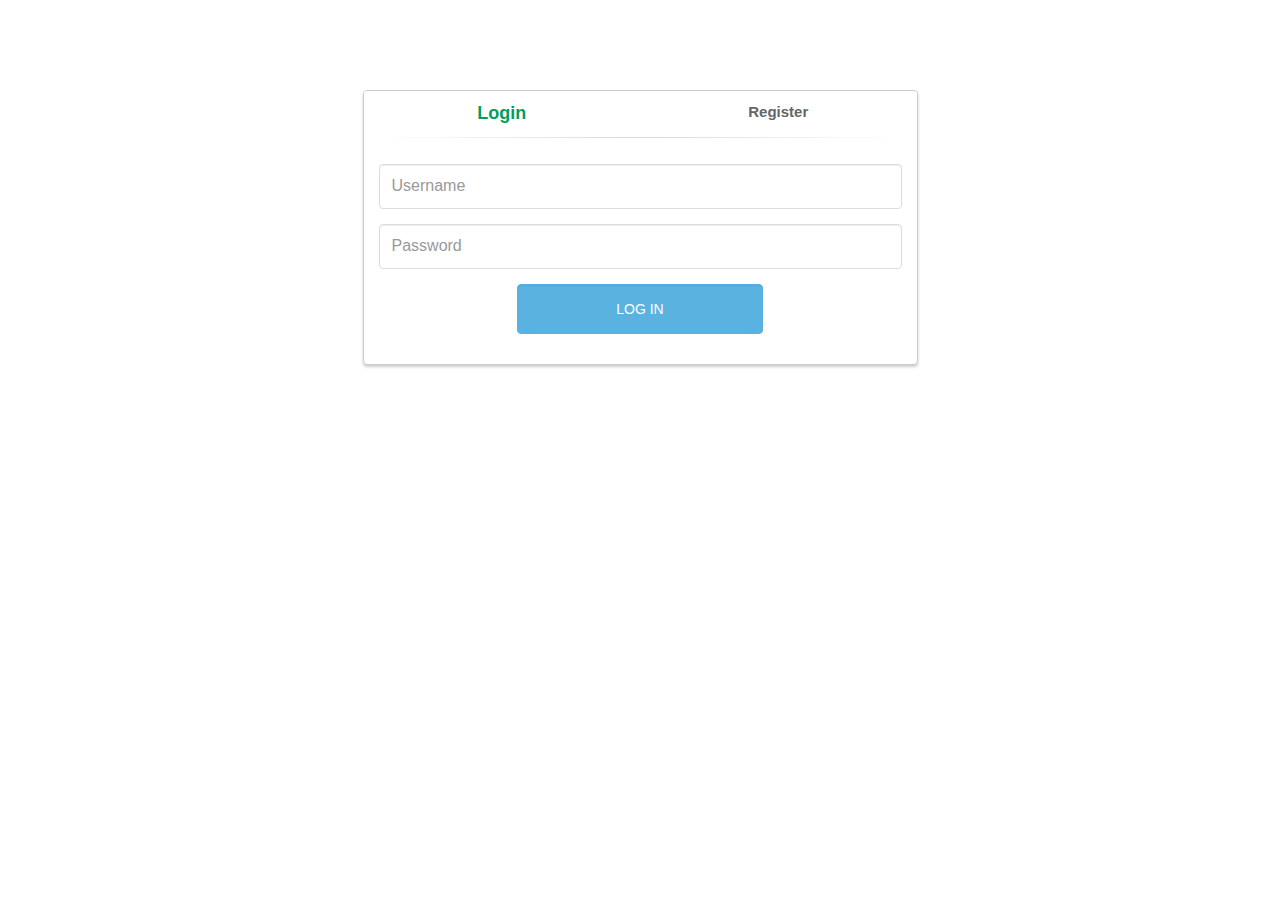
<file: index.html>
<!DOCTYPE html>
<html lang="en">
<head>
	<meta charset="UTF-8">
	<title>Login window</title>

    <script src="https://ajax.googleapis.com/ajax/libs/jquery/3.2.1/jquery.min.js"></script>
    <script src="js/bootstrap.min.js"></script>
    <script src="js/change_win.js"></script>

    <link rel="stylesheet" href="css/bootstrap.min.css">
	<link rel="stylesheet" href="css/style.css">

    <script src="js/angular.min.js"></script>
    <script src="js/angular-route.min.js"></script>
    <script src='js/controller.js'></script>

</head>

<body>
<div class="container" >
  <div class="row">
	<div class="col-md-6 col-md-offset-3">
      <div class="panel panel-login">
		<div class="panel-heading">
	       <div class="row">
			  <div class="col-xs-6">
					<a href="#" class="active" id="login-form-link">Login</a>
			  </div>
			  <div class="col-xs-6">
					<a href="#" id="register-form-link">Register</a>
		   	  </div>
		    </div>
			<hr>
		</div>
		<div class="panel-body">
		  <div class="row">
			<div class="col-lg-12">
				
			<div class="contain" ng-controller="loginController">
			  <form id="login-form" action="/task.html"  method="get" >
				<div class="form-group">
				   <input type="text" tabindex="1" class="form-control" placeholder="Username" required ng-model="username">
				</div>
				<div class="form-group">
				   <input type="password" tabindex="2" class="form-control" placeholder="Password" required ng-model="password">
				</div>
				  <div class="form-group">
				     <div class="row">
					    <div class="col-sm-6 col-sm-offset-3">
					  <!-- <button type="button" tabindex="4" class="form-control btn btn-login" value="Log In" ng-click="submit()"> Log In</button> -->
							<input type="submit" tabindex="4" class="form-control btn btn-login" value="Log In" ng-click="submit()">
						</div>
			  		 </div>
				  </div>
			  </form>
			  </div>



			  <!-- рядок для надсилання -->
			  <form id="register-form" action="http://phpoll.com/register/process" method="post" role="form" style="display: none;">

				<div class="form-group">
			    	<input type="text" tabindex="1" class="form-control" placeholder="Username" required>
				</div>
				<!-- <div class="form-group">
					<input type="email" tabindex="1" class="form-control" placeholder="Email Address" required>
				</div> -->
				<div class="form-group">
					<input type="password" tabindex="2" class="form-control" placeholder="Password" required>
				</div>
				<div class="form-group">
					<input type="password" tabindex="2" class="form-control" placeholder="Confirm Password" required>
				</div>
				<div class="form-group">
					<div class="row">
						<div class="col-sm-6 col-sm-offset-3">
							<input type="submit" tabindex="4" class="form-control btn btn-register" value="Register Now">
						</div>
					</div>
				</div>
			  </form>
	  	    </div>
	      </div>
	    </div>
	  </div>
	</div>
  </div>
</div>

	<!-- <a href="task.html"><button>go</button></a>	 -->

</body>
</html>
</file>
<file: css/style.css>
body {
    padding-top: 90px;

}
.panel-login {
    border-color: #ccc;
	-webkit-box-shadow: 0px 2px 3px 0px rgba(0,0,0,0.2);
	-moz-box-shadow: 0px 2px 3px 0px rgba(0,0,0,0.2);
	box-shadow: 0px 2px 3px 0px rgba(0,0,0,0.2);
}
.panel-login>.panel-heading {
	color: #00415d;
	background-color: #fff;
	border-color: #fff;
	text-align:center;
}
.panel-login>.panel-heading a{
	text-decoration: none;
	color: #666;
	font-weight: bold;
	font-size: 15px;
	-webkit-transition: all 0.1s linear;
	-moz-transition: all 0.1s linear;
	transition: all 0.1s linear;
}
.panel-login>.panel-heading a.active{
	color: #029f5b;
	font-size: 18px;
}
.panel-login>.panel-heading hr{
	margin-top: 10px;
	margin-bottom: 0px;
	clear: both;
	border: 0;
	height: 1px;
	background-image: -webkit-linear-gradient(left,rgba(0, 0, 0, 0),rgba(0, 0, 0, 0.15),rgba(0, 0, 0, 0));
	background-image: -moz-linear-gradient(left,rgba(0,0,0,0),rgba(0,0,0,0.15),rgba(0,0,0,0));
	background-image: -ms-linear-gradient(left,rgba(0,0,0,0),rgba(0,0,0,0.15),rgba(0,0,0,0));
	background-image: -o-linear-gradient(left,rgba(0,0,0,0),rgba(0,0,0,0.15),rgba(0,0,0,0));
}
.panel-login input[type="text"],
.panel-login input[type="email"],
.panel-login input[type="password"] {
	height: 45px;
	border: 1px solid #ddd;
	font-size: 16px;
	-webkit-transition: all 0.1s linear;
	-moz-transition: all 0.1s linear;
	transition: all 0.1s linear;
}
.panel-login input:hover,
.panel-login input:focus {
	outline:none;
	-webkit-box-shadow: none;
	-moz-box-shadow: none;
	box-shadow: none;
	border-color: #ccc;
}
.btn-login {
	background-color: #59B2E0;
	outline: none;
	color: #fff;
	font-size: 14px;
	height: auto;
	font-weight: normal;
	padding: 14px 0;
	text-transform: uppercase;
	border-color: #59B2E6;
}
.btn-login:hover,
.btn-login:focus {
	color: #fff;
	background-color: #53A3CD;
	border-color: #53A3CD;
}
.forgot-password {
	text-decoration: underline;
	color: #888;
}
.forgot-password:hover,
.forgot-password:focus {
	text-decoration: underline;
	color: #666;
}

.btn-register {
	background-color: #1CB94E;
	outline: none;
	color: #fff;
	font-size: 14px;
	height: auto;
	font-weight: normal;
	padding: 14px 0;
	text-transform: uppercase;
	border-color: #1CB94A;
}
.btn-register:hover,
.btn-register:focus {
	color: #fff;
	background-color: #1CA347;
	border-color: #1CA347;
}
</file>
